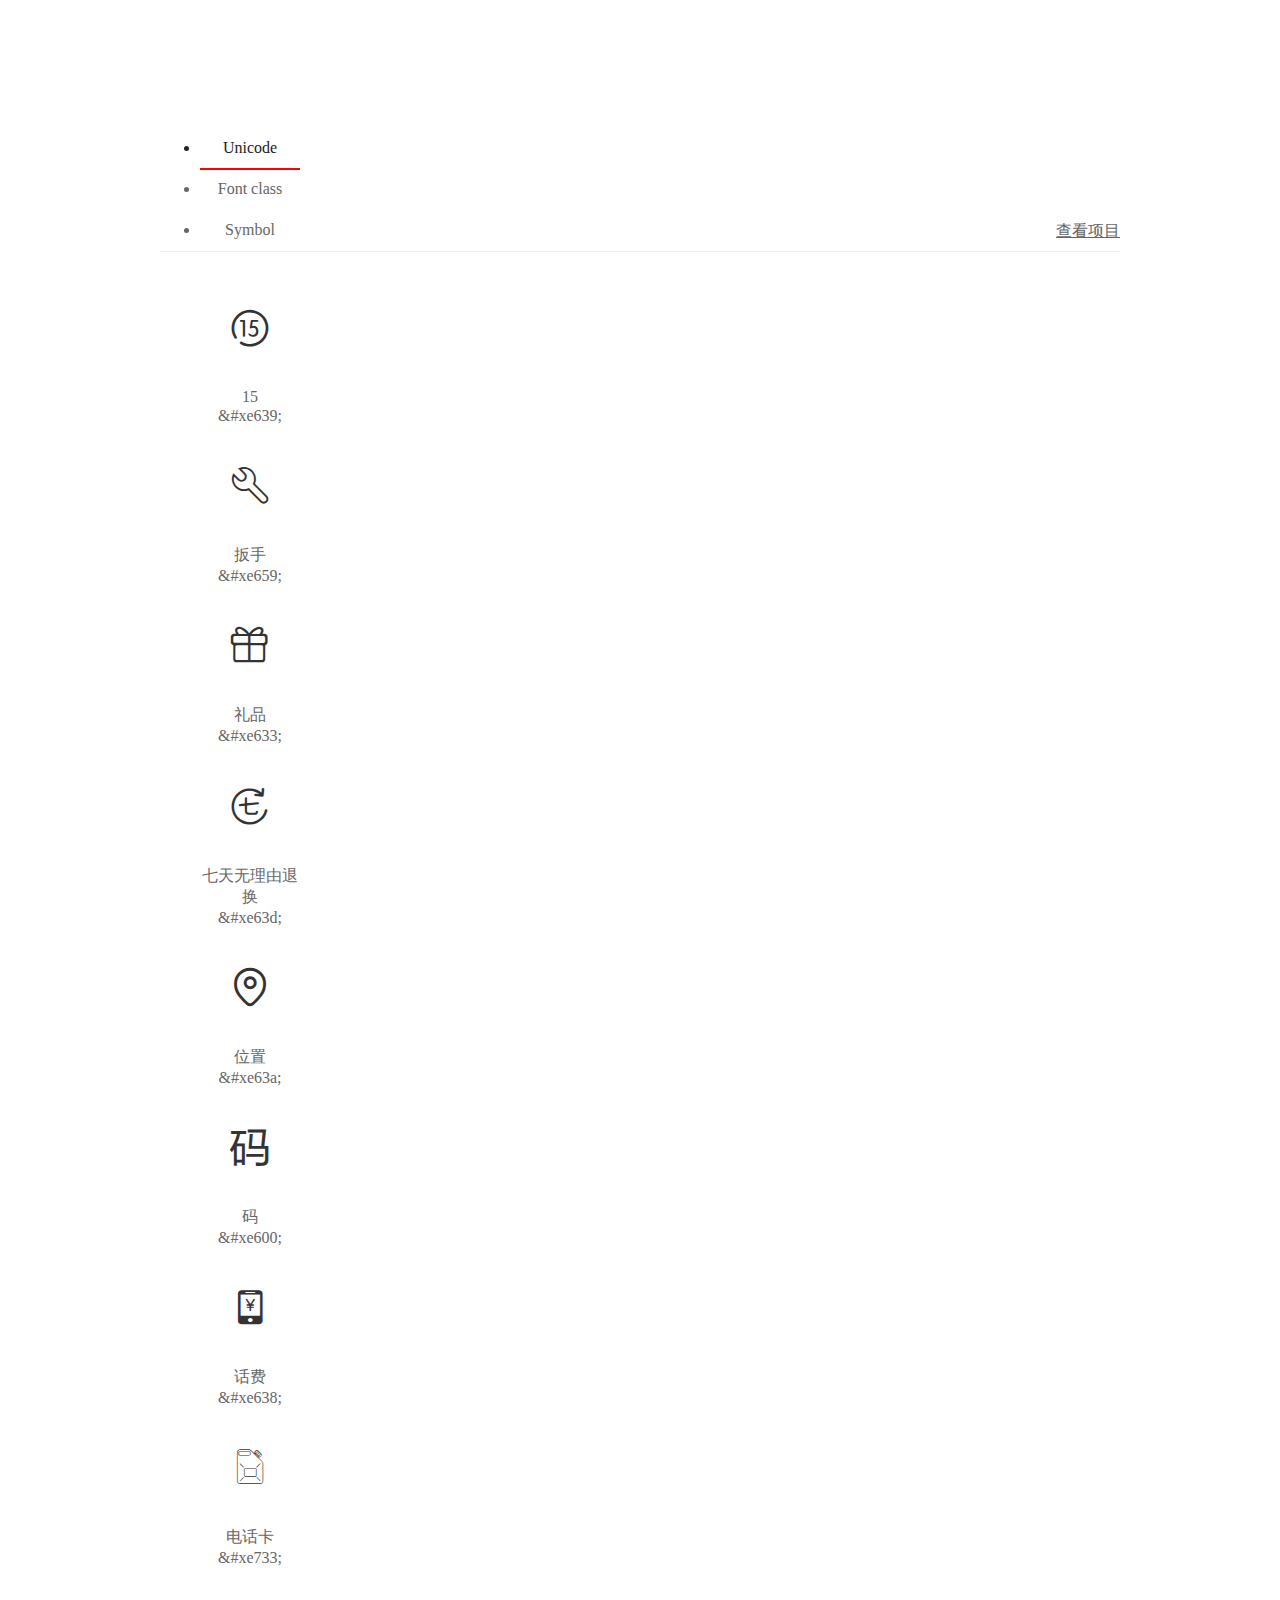
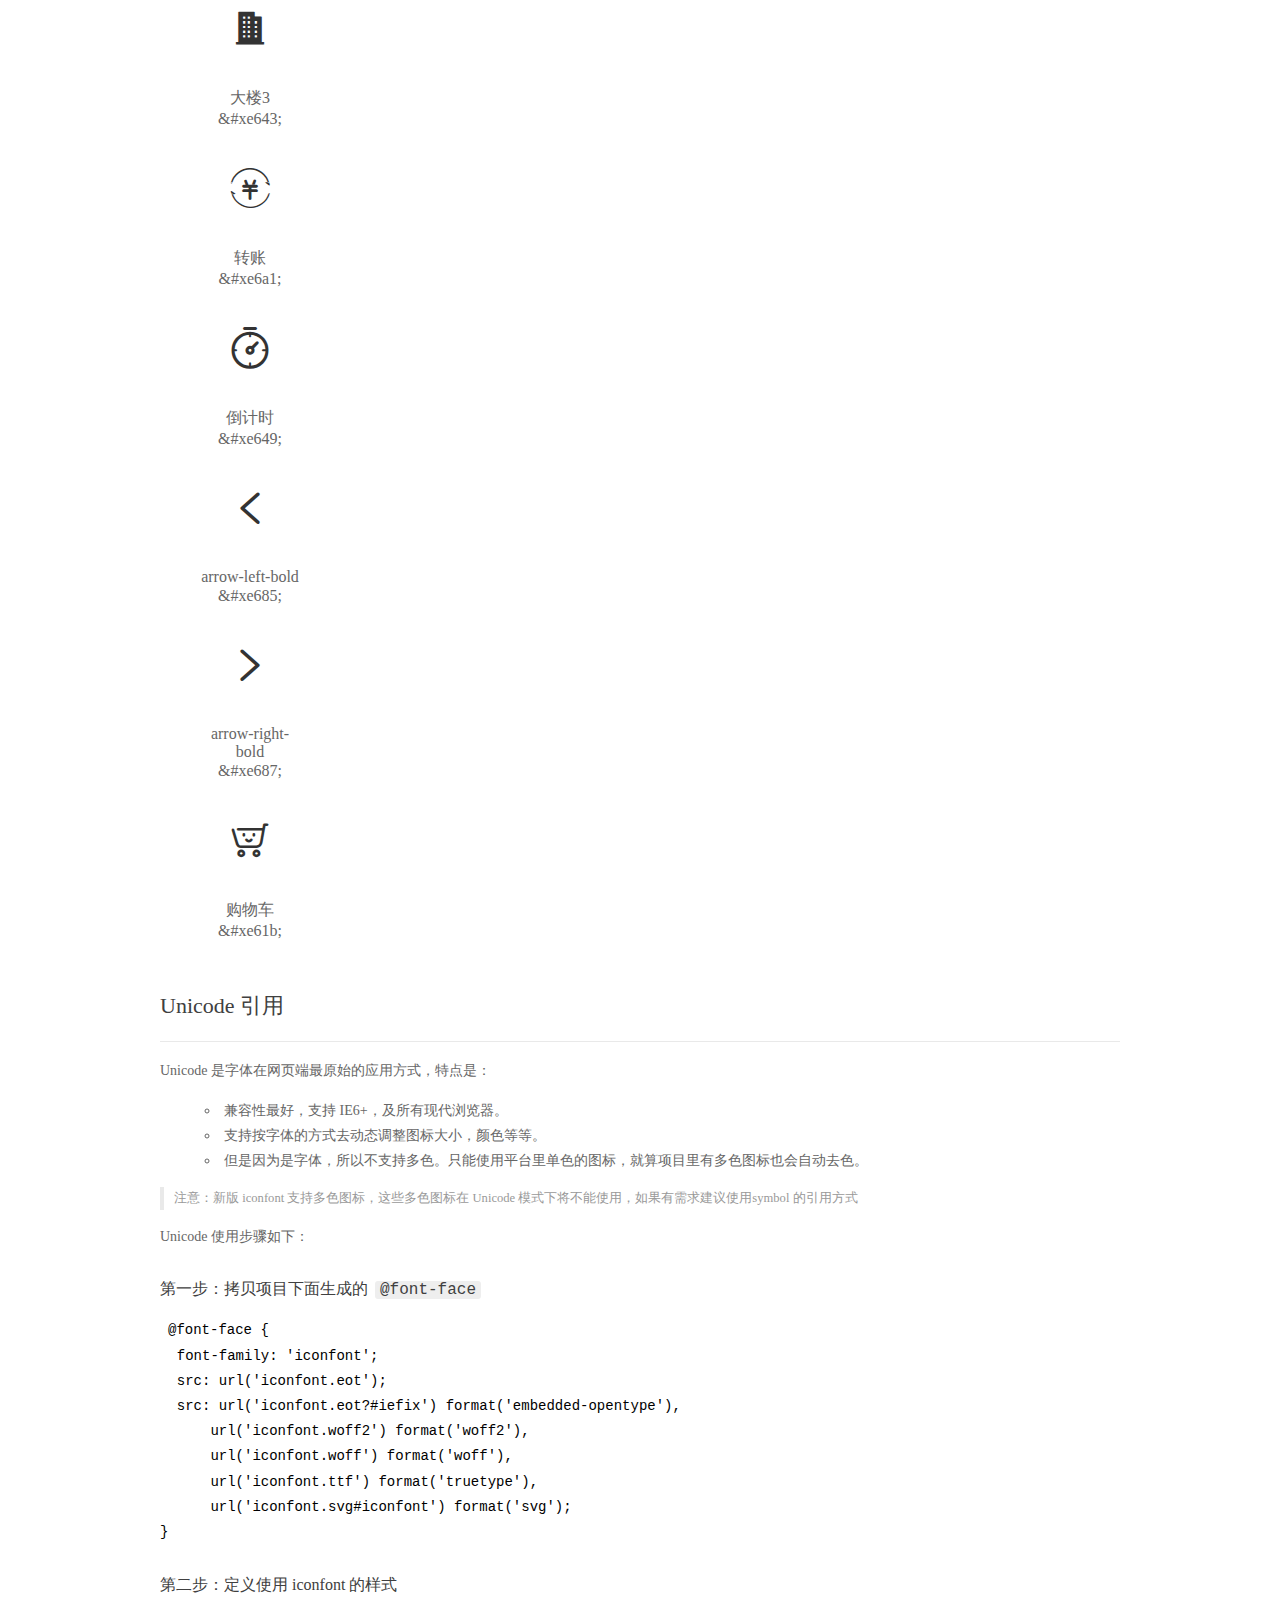
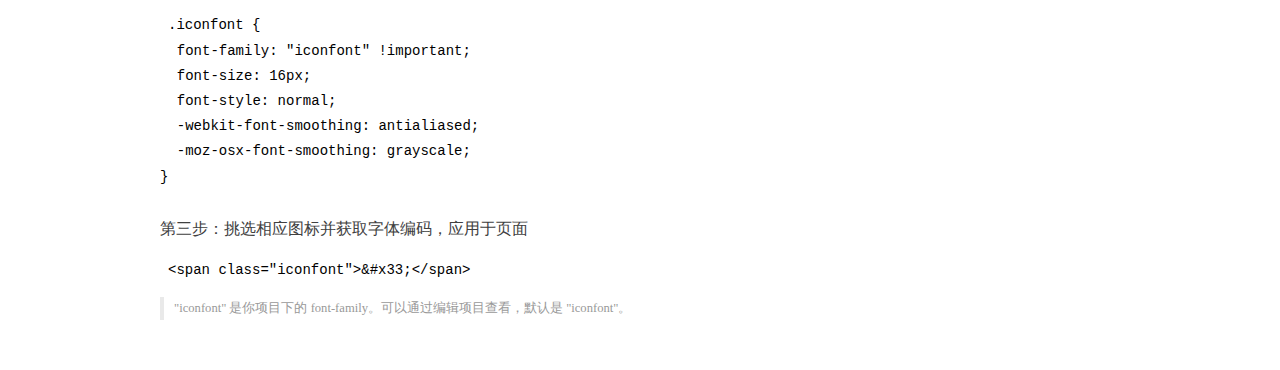
<file: web/src/main/resources/static/fonts/demo_index.html>
<!DOCTYPE html>
<html>
<head>
  <meta charset="utf-8"/>
  <title>IconFont Demo</title>
  <link rel="shortcut icon" href="https://img.alicdn.com/tps/i4/TB1_oz6GVXXXXaFXpXXJDFnIXXX-64-64.ico" type="image/x-icon"/>
  <link rel="stylesheet" href="https://g.alicdn.com/thx/cube/1.3.2/cube.min.css">
  <link rel="stylesheet" href="demo.css">
  <link rel="stylesheet" href="iconfont.css">
  <script src="iconfont.js"></script>
  <!-- jQuery -->
  <script src="https://a1.alicdn.com/oss/uploads/2018/12/26/7bfddb60-08e8-11e9-9b04-53e73bb6408b.js"></script>
  <!-- 代码高亮 -->
  <script src="https://a1.alicdn.com/oss/uploads/2018/12/26/a3f714d0-08e6-11e9-8a15-ebf944d7534c.js"></script>
</head>
<body>
  <div class="main">
    <h1 class="logo"><a href="https://www.iconfont.cn/" title="iconfont 首页" target="_blank">&#xe86b;</a></h1>
    <div class="nav-tabs">
      <ul id="tabs" class="dib-box">
        <li class="dib active"><span>Unicode</span></li>
        <li class="dib"><span>Font class</span></li>
        <li class="dib"><span>Symbol</span></li>
      </ul>
      
      <a href="https://www.iconfont.cn/manage/index?manage_type=myprojects&projectId=1979784" target="_blank" class="nav-more">查看项目</a>
      
    </div>
    <div class="tab-container">
      <div class="content unicode" style="display: block;">
          <ul class="icon_lists dib-box">
          
            <li class="dib">
              <span class="icon iconfont">&#xe639;</span>
                <div class="name">15</div>
                <div class="code-name">&amp;#xe639;</div>
              </li>
          
            <li class="dib">
              <span class="icon iconfont">&#xe659;</span>
                <div class="name">扳手</div>
                <div class="code-name">&amp;#xe659;</div>
              </li>
          
            <li class="dib">
              <span class="icon iconfont">&#xe633;</span>
                <div class="name">礼品</div>
                <div class="code-name">&amp;#xe633;</div>
              </li>
          
            <li class="dib">
              <span class="icon iconfont">&#xe63d;</span>
                <div class="name">七天无理由退换</div>
                <div class="code-name">&amp;#xe63d;</div>
              </li>
          
            <li class="dib">
              <span class="icon iconfont">&#xe63a;</span>
                <div class="name">位置</div>
                <div class="code-name">&amp;#xe63a;</div>
              </li>
          
            <li class="dib">
              <span class="icon iconfont">&#xe600;</span>
                <div class="name">码</div>
                <div class="code-name">&amp;#xe600;</div>
              </li>
          
            <li class="dib">
              <span class="icon iconfont">&#xe638;</span>
                <div class="name">话费</div>
                <div class="code-name">&amp;#xe638;</div>
              </li>
          
            <li class="dib">
              <span class="icon iconfont">&#xe733;</span>
                <div class="name">电话卡</div>
                <div class="code-name">&amp;#xe733;</div>
              </li>
          
            <li class="dib">
              <span class="icon iconfont">&#xe643;</span>
                <div class="name">大楼3</div>
                <div class="code-name">&amp;#xe643;</div>
              </li>
          
            <li class="dib">
              <span class="icon iconfont">&#xe6a1;</span>
                <div class="name">转账</div>
                <div class="code-name">&amp;#xe6a1;</div>
              </li>
          
            <li class="dib">
              <span class="icon iconfont">&#xe649;</span>
                <div class="name">倒计时</div>
                <div class="code-name">&amp;#xe649;</div>
              </li>
          
            <li class="dib">
              <span class="icon iconfont">&#xe685;</span>
                <div class="name">arrow-left-bold</div>
                <div class="code-name">&amp;#xe685;</div>
              </li>
          
            <li class="dib">
              <span class="icon iconfont">&#xe687;</span>
                <div class="name">arrow-right-bold</div>
                <div class="code-name">&amp;#xe687;</div>
              </li>
          
            <li class="dib">
              <span class="icon iconfont">&#xe61b;</span>
                <div class="name">购物车</div>
                <div class="code-name">&amp;#xe61b;</div>
              </li>
          
          </ul>
          <div class="article markdown">
          <h2 id="unicode-">Unicode 引用</h2>
          <hr>

          <p>Unicode 是字体在网页端最原始的应用方式，特点是：</p>
          <ul>
            <li>兼容性最好，支持 IE6+，及所有现代浏览器。</li>
            <li>支持按字体的方式去动态调整图标大小，颜色等等。</li>
            <li>但是因为是字体，所以不支持多色。只能使用平台里单色的图标，就算项目里有多色图标也会自动去色。</li>
          </ul>
          <blockquote>
            <p>注意：新版 iconfont 支持多色图标，这些多色图标在 Unicode 模式下将不能使用，如果有需求建议使用symbol 的引用方式</p>
          </blockquote>
          <p>Unicode 使用步骤如下：</p>
          <h3 id="-font-face">第一步：拷贝项目下面生成的 <code>@font-face</code></h3>
<pre><code class="language-css"
>@font-face {
  font-family: 'iconfont';
  src: url('iconfont.eot');
  src: url('iconfont.eot?#iefix') format('embedded-opentype'),
      url('iconfont.woff2') format('woff2'),
      url('iconfont.woff') format('woff'),
      url('iconfont.ttf') format('truetype'),
      url('iconfont.svg#iconfont') format('svg');
}
</code></pre>
          <h3 id="-iconfont-">第二步：定义使用 iconfont 的样式</h3>
<pre><code class="language-css"
>.iconfont {
  font-family: "iconfont" !important;
  font-size: 16px;
  font-style: normal;
  -webkit-font-smoothing: antialiased;
  -moz-osx-font-smoothing: grayscale;
}
</code></pre>
          <h3 id="-">第三步：挑选相应图标并获取字体编码，应用于页面</h3>
<pre>
<code class="language-html"
>&lt;span class="iconfont"&gt;&amp;#x33;&lt;/span&gt;
</code></pre>
          <blockquote>
            <p>"iconfont" 是你项目下的 font-family。可以通过编辑项目查看，默认是 "iconfont"。</p>
          </blockquote>
          </div>
      </div>
      <div class="content font-class">
        <ul class="icon_lists dib-box">
          
          <li class="dib">
            <span class="icon iconfont icon-15"></span>
            <div class="name">
              15
            </div>
            <div class="code-name">.icon-15
            </div>
          </li>
          
          <li class="dib">
            <span class="icon iconfont icon-banshou"></span>
            <div class="name">
              扳手
            </div>
            <div class="code-name">.icon-banshou
            </div>
          </li>
          
          <li class="dib">
            <span class="icon iconfont icon-lipin"></span>
            <div class="name">
              礼品
            </div>
            <div class="code-name">.icon-lipin
            </div>
          </li>
          
          <li class="dib">
            <span class="icon iconfont icon-qitianwuliyoutuihuan"></span>
            <div class="name">
              七天无理由退换
            </div>
            <div class="code-name">.icon-qitianwuliyoutuihuan
            </div>
          </li>
          
          <li class="dib">
            <span class="icon iconfont icon-weizhi"></span>
            <div class="name">
              位置
            </div>
            <div class="code-name">.icon-weizhi
            </div>
          </li>
          
          <li class="dib">
            <span class="icon iconfont icon-ma"></span>
            <div class="name">
              码
            </div>
            <div class="code-name">.icon-ma
            </div>
          </li>
          
          <li class="dib">
            <span class="icon iconfont icon-huafei"></span>
            <div class="name">
              话费
            </div>
            <div class="code-name">.icon-huafei
            </div>
          </li>
          
          <li class="dib">
            <span class="icon iconfont icon-dianhuaqia"></span>
            <div class="name">
              电话卡
            </div>
            <div class="code-name">.icon-dianhuaqia
            </div>
          </li>
          
          <li class="dib">
            <span class="icon iconfont icon-dalou3"></span>
            <div class="name">
              大楼3
            </div>
            <div class="code-name">.icon-dalou3
            </div>
          </li>
          
          <li class="dib">
            <span class="icon iconfont icon-zhuanzhang"></span>
            <div class="name">
              转账
            </div>
            <div class="code-name">.icon-zhuanzhang
            </div>
          </li>
          
          <li class="dib">
            <span class="icon iconfont icon-daojishi"></span>
            <div class="name">
              倒计时
            </div>
            <div class="code-name">.icon-daojishi
            </div>
          </li>
          
          <li class="dib">
            <span class="icon iconfont icon-arrow-left-bold"></span>
            <div class="name">
              arrow-left-bold
            </div>
            <div class="code-name">.icon-arrow-left-bold
            </div>
          </li>
          
          <li class="dib">
            <span class="icon iconfont icon-arrow-right-bold"></span>
            <div class="name">
              arrow-right-bold
            </div>
            <div class="code-name">.icon-arrow-right-bold
            </div>
          </li>
          
          <li class="dib">
            <span class="icon iconfont icon-shouye"></span>
            <div class="name">
              购物车
            </div>
            <div class="code-name">.icon-shouye
            </div>
          </li>
          
        </ul>
        <div class="article markdown">
        <h2 id="font-class-">font-class 引用</h2>
        <hr>

        <p>font-class 是 Unicode 使用方式的一种变种，主要是解决 Unicode 书写不直观，语意不明确的问题。</p>
        <p>与 Unicode 使用方式相比，具有如下特点：</p>
        <ul>
          <li>兼容性良好，支持 IE8+，及所有现代浏览器。</li>
          <li>相比于 Unicode 语意明确，书写更直观。可以很容易分辨这个 icon 是什么。</li>
          <li>因为使用 class 来定义图标，所以当要替换图标时，只需要修改 class 里面的 Unicode 引用。</li>
          <li>不过因为本质上还是使用的字体，所以多色图标还是不支持的。</li>
        </ul>
        <p>使用步骤如下：</p>
        <h3 id="-fontclass-">第一步：引入项目下面生成的 fontclass 代码：</h3>
<pre><code class="language-html">&lt;link rel="stylesheet" href="./iconfont.css"&gt;
</code></pre>
        <h3 id="-">第二步：挑选相应图标并获取类名，应用于页面：</h3>
<pre><code class="language-html">&lt;span class="iconfont icon-xxx"&gt;&lt;/span&gt;
</code></pre>
        <blockquote>
          <p>"
            iconfont" 是你项目下的 font-family。可以通过编辑项目查看，默认是 "iconfont"。</p>
        </blockquote>
      </div>
      </div>
      <div class="content symbol">
          <ul class="icon_lists dib-box">
          
            <li class="dib">
                <svg class="icon svg-icon" aria-hidden="true">
                  <use xlink:href="#icon-15"></use>
                </svg>
                <div class="name">15</div>
                <div class="code-name">#icon-15</div>
            </li>
          
            <li class="dib">
                <svg class="icon svg-icon" aria-hidden="true">
                  <use xlink:href="#icon-banshou"></use>
                </svg>
                <div class="name">扳手</div>
                <div class="code-name">#icon-banshou</div>
            </li>
          
            <li class="dib">
                <svg class="icon svg-icon" aria-hidden="true">
                  <use xlink:href="#icon-lipin"></use>
                </svg>
                <div class="name">礼品</div>
                <div class="code-name">#icon-lipin</div>
            </li>
          
            <li class="dib">
                <svg class="icon svg-icon" aria-hidden="true">
                  <use xlink:href="#icon-qitianwuliyoutuihuan"></use>
                </svg>
                <div class="name">七天无理由退换</div>
                <div class="code-name">#icon-qitianwuliyoutuihuan</div>
            </li>
          
            <li class="dib">
                <svg class="icon svg-icon" aria-hidden="true">
                  <use xlink:href="#icon-weizhi"></use>
                </svg>
                <div class="name">位置</div>
                <div class="code-name">#icon-weizhi</div>
            </li>
          
            <li class="dib">
                <svg class="icon svg-icon" aria-hidden="true">
                  <use xlink:href="#icon-ma"></use>
                </svg>
                <div class="name">码</div>
                <div class="code-name">#icon-ma</div>
            </li>
          
            <li class="dib">
                <svg class="icon svg-icon" aria-hidden="true">
                  <use xlink:href="#icon-huafei"></use>
                </svg>
                <div class="name">话费</div>
                <div class="code-name">#icon-huafei</div>
            </li>
          
            <li class="dib">
                <svg class="icon svg-icon" aria-hidden="true">
                  <use xlink:href="#icon-dianhuaqia"></use>
                </svg>
                <div class="name">电话卡</div>
                <div class="code-name">#icon-dianhuaqia</div>
            </li>
          
            <li class="dib">
                <svg class="icon svg-icon" aria-hidden="true">
                  <use xlink:href="#icon-dalou3"></use>
                </svg>
                <div class="name">大楼3</div>
                <div class="code-name">#icon-dalou3</div>
            </li>
          
            <li class="dib">
                <svg class="icon svg-icon" aria-hidden="true">
                  <use xlink:href="#icon-zhuanzhang"></use>
                </svg>
                <div class="name">转账</div>
                <div class="code-name">#icon-zhuanzhang</div>
            </li>
          
            <li class="dib">
                <svg class="icon svg-icon" aria-hidden="true">
                  <use xlink:href="#icon-daojishi"></use>
                </svg>
                <div class="name">倒计时</div>
                <div class="code-name">#icon-daojishi</div>
            </li>
          
            <li class="dib">
                <svg class="icon svg-icon" aria-hidden="true">
                  <use xlink:href="#icon-arrow-left-bold"></use>
                </svg>
                <div class="name">arrow-left-bold</div>
                <div class="code-name">#icon-arrow-left-bold</div>
            </li>
          
            <li class="dib">
                <svg class="icon svg-icon" aria-hidden="true">
                  <use xlink:href="#icon-arrow-right-bold"></use>
                </svg>
                <div class="name">arrow-right-bold</div>
                <div class="code-name">#icon-arrow-right-bold</div>
            </li>
          
            <li class="dib">
                <svg class="icon svg-icon" aria-hidden="true">
                  <use xlink:href="#icon-shouye"></use>
                </svg>
                <div class="name">购物车</div>
                <div class="code-name">#icon-shouye</div>
            </li>
          
          </ul>
          <div class="article markdown">
          <h2 id="symbol-">Symbol 引用</h2>
          <hr>

          <p>这是一种全新的使用方式，应该说这才是未来的主流，也是平台目前推荐的用法。相关介绍可以参考这篇<a href="">文章</a>
            这种用法其实是做了一个 SVG 的集合，与另外两种相比具有如下特点：</p>
          <ul>
            <li>支持多色图标了，不再受单色限制。</li>
            <li>通过一些技巧，支持像字体那样，通过 <code>font-size</code>, <code>color</code> 来调整样式。</li>
            <li>兼容性较差，支持 IE9+，及现代浏览器。</li>
            <li>浏览器渲染 SVG 的性能一般，还不如 png。</li>
          </ul>
          <p>使用步骤如下：</p>
          <h3 id="-symbol-">第一步：引入项目下面生成的 symbol 代码：</h3>
<pre><code class="language-html">&lt;script src="./iconfont.js"&gt;&lt;/script&gt;
</code></pre>
          <h3 id="-css-">第二步：加入通用 CSS 代码（引入一次就行）：</h3>
<pre><code class="language-html">&lt;style&gt;
.icon {
  width: 1em;
  height: 1em;
  vertical-align: -0.15em;
  fill: currentColor;
  overflow: hidden;
}
&lt;/style&gt;
</code></pre>
          <h3 id="-">第三步：挑选相应图标并获取类名，应用于页面：</h3>
<pre><code class="language-html">&lt;svg class="icon" aria-hidden="true"&gt;
  &lt;use xlink:href="#icon-xxx"&gt;&lt;/use&gt;
&lt;/svg&gt;
</code></pre>
          </div>
      </div>

    </div>
  </div>
  <script>
  $(document).ready(function () {
      $('.tab-container .content:first').show()

      $('#tabs li').click(function (e) {
        var tabContent = $('.tab-container .content')
        var index = $(this).index()

        if ($(this).hasClass('active')) {
          return
        } else {
          $('#tabs li').removeClass('active')
          $(this).addClass('active')

          tabContent.hide().eq(index).fadeIn()
        }
      })
    })
  </script>
</body>
</html>
</file>
<file: web/src/main/resources/static/fonts/demo.css>
/* Logo 字体 */
@font-face {
  font-family: "iconfont logo";
  src: url('https://at.alicdn.com/t/font_985780_km7mi63cihi.eot?t=1545807318834');
  src: url('https://at.alicdn.com/t/font_985780_km7mi63cihi.eot?t=1545807318834#iefix') format('embedded-opentype'),
    url('https://at.alicdn.com/t/font_985780_km7mi63cihi.woff?t=1545807318834') format('woff'),
    url('https://at.alicdn.com/t/font_985780_km7mi63cihi.ttf?t=1545807318834') format('truetype'),
    url('https://at.alicdn.com/t/font_985780_km7mi63cihi.svg?t=1545807318834#iconfont') format('svg');
}

.logo {
  font-family: "iconfont logo";
  font-size: 160px;
  font-style: normal;
  -webkit-font-smoothing: antialiased;
  -moz-osx-font-smoothing: grayscale;
}

/* tabs */
.nav-tabs {
  position: relative;
}

.nav-tabs .nav-more {
  position: absolute;
  right: 0;
  bottom: 0;
  height: 42px;
  line-height: 42px;
  color: #666;
}

#tabs {
  border-bottom: 1px solid #eee;
}

#tabs li {
  cursor: pointer;
  width: 100px;
  height: 40px;
  line-height: 40px;
  text-align: center;
  font-size: 16px;
  border-bottom: 2px solid transparent;
  position: relative;
  z-index: 1;
  margin-bottom: -1px;
  color: #666;
}


#tabs .active {
  border-bottom-color: #f00;
  color: #222;
}

.tab-container .content {
  display: none;
}

/* 页面布局 */
.main {
  padding: 30px 100px;
  width: 960px;
  margin: 0 auto;
}

.main .logo {
  color: #333;
  text-align: left;
  margin-bottom: 30px;
  line-height: 1;
  height: 110px;
  margin-top: -50px;
  overflow: hidden;
  *zoom: 1;
}

.main .logo a {
  font-size: 160px;
  color: #333;
}

.helps {
  margin-top: 40px;
}

.helps pre {
  padding: 20px;
  margin: 10px 0;
  border: solid 1px #e7e1cd;
  background-color: #fffdef;
  overflow: auto;
}

.icon_lists {
  width: 100% !important;
  overflow: hidden;
  *zoom: 1;
}

.icon_lists li {
  width: 100px;
  margin-bottom: 10px;
  margin-right: 20px;
  text-align: center;
  list-style: none !important;
  cursor: default;
}

.icon_lists li .code-name {
  line-height: 1.2;
}

.icon_lists .icon {
  display: block;
  height: 100px;
  line-height: 100px;
  font-size: 42px;
  margin: 10px auto;
  color: #333;
  -webkit-transition: font-size 0.25s linear, width 0.25s linear;
  -moz-transition: font-size 0.25s linear, width 0.25s linear;
  transition: font-size 0.25s linear, width 0.25s linear;
}

.icon_lists .icon:hover {
  font-size: 100px;
}

.icon_lists .svg-icon {
  /* 通过设置 font-size 来改变图标大小 */
  width: 1em;
  /* 图标和文字相邻时，垂直对齐 */
  vertical-align: -0.15em;
  /* 通过设置 color 来改变 SVG 的颜色/fill */
  fill: currentColor;
  /* path 和 stroke 溢出 viewBox 部分在 IE 下会显示
      normalize.css 中也包含这行 */
  overflow: hidden;
}

.icon_lists li .name,
.icon_lists li .code-name {
  color: #666;
}

/* markdown 样式 */
.markdown {
  color: #666;
  font-size: 14px;
  line-height: 1.8;
}

.highlight {
  line-height: 1.5;
}

.markdown img {
  vertical-align: middle;
  max-width: 100%;
}

.markdown h1 {
  color: #404040;
  font-weight: 500;
  line-height: 40px;
  margin-bottom: 24px;
}

.markdown h2,
.markdown h3,
.markdown h4,
.markdown h5,
.markdown h6 {
  color: #404040;
  margin: 1.6em 0 0.6em 0;
  font-weight: 500;
  clear: both;
}

.markdown h1 {
  font-size: 28px;
}

.markdown h2 {
  font-size: 22px;
}

.markdown h3 {
  font-size: 16px;
}

.markdown h4 {
  font-size: 14px;
}

.markdown h5 {
  font-size: 12px;
}

.markdown h6 {
  font-size: 12px;
}

.markdown hr {
  height: 1px;
  border: 0;
  background: #e9e9e9;
  margin: 16px 0;
  clear: both;
}

.markdown p {
  margin: 1em 0;
}

.markdown>p,
.markdown>blockquote,
.markdown>.highlight,
.markdown>ol,
.markdown>ul {
  width: 80%;
}

.markdown ul>li {
  list-style: circle;
}

.markdown>ul li,
.markdown blockquote ul>li {
  margin-left: 20px;
  padding-left: 4px;
}

.markdown>ul li p,
.markdown>ol li p {
  margin: 0.6em 0;
}

.markdown ol>li {
  list-style: decimal;
}

.markdown>ol li,
.markdown blockquote ol>li {
  margin-left: 20px;
  padding-left: 4px;
}

.markdown code {
  margin: 0 3px;
  padding: 0 5px;
  background: #eee;
  border-radius: 3px;
}

.markdown strong,
.markdown b {
  font-weight: 600;
}

.markdown>table {
  border-collapse: collapse;
  border-spacing: 0px;
  empty-cells: show;
  border: 1px solid #e9e9e9;
  width: 95%;
  margin-bottom: 24px;
}

.markdown>table th {
  white-space: nowrap;
  color: #333;
  font-weight: 600;
}

.markdown>table th,
.markdown>table td {
  border: 1px solid #e9e9e9;
  padding: 8px 16px;
  text-align: left;
}

.markdown>table th {
  background: #F7F7F7;
}

.markdown blockquote {
  font-size: 90%;
  color: #999;
  border-left: 4px solid #e9e9e9;
  padding-left: 0.8em;
  margin: 1em 0;
}

.markdown blockquote p {
  margin: 0;
}

.markdown .anchor {
  opacity: 0;
  transition: opacity 0.3s ease;
  margin-left: 8px;
}

.markdown .waiting {
  color: #ccc;
}

.markdown h1:hover .anchor,
.markdown h2:hover .anchor,
.markdown h3:hover .anchor,
.markdown h4:hover .anchor,
.markdown h5:hover .anchor,
.markdown h6:hover .anchor {
  opacity: 1;
  display: inline-block;
}

.markdown>br,
.markdown>p>br {
  clear: both;
}


.hljs {
  display: block;
  background: white;
  padding: 0.5em;
  color: #333333;
  overflow-x: auto;
}

.hljs-comment,
.hljs-meta {
  color: #969896;
}

.hljs-string,
.hljs-variable,
.hljs-template-variable,
.hljs-strong,
.hljs-emphasis,
.hljs-quote {
  color: #df5000;
}

.hljs-keyword,
.hljs-selector-tag,
.hljs-type {
  color: #a71d5d;
}

.hljs-literal,
.hljs-symbol,
.hljs-bullet,
.hljs-attribute {
  color: #0086b3;
}

.hljs-section,
.hljs-name {
  color: #63a35c;
}

.hljs-tag {
  color: #333333;
}

.hljs-title,
.hljs-attr,
.hljs-selector-id,
.hljs-selector-class,
.hljs-selector-attr,
.hljs-selector-pseudo {
  color: #795da3;
}

.hljs-addition {
  color: #55a532;
  background-color: #eaffea;
}

.hljs-deletion {
  color: #bd2c00;
  background-color: #ffecec;
}

.hljs-link {
  text-decoration: underline;
}

/* 代码高亮 */
/* PrismJS 1.15.0
https://prismjs.com/download.html#themes=prism&languages=markup+css+clike+javascript */
/**
 * prism.js default theme for JavaScript, CSS and HTML
 * Based on dabblet (http://dabblet.com)
 * @author Lea Verou
 */
code[class*="language-"],
pre[class*="language-"] {
  color: black;
  background: none;
  text-shadow: 0 1px white;
  font-family: Consolas, Monaco, 'Andale Mono', 'Ubuntu Mono', monospace;
  text-align: left;
  white-space: pre;
  word-spacing: normal;
  word-break: normal;
  word-wrap: normal;
  line-height: 1.5;

  -moz-tab-size: 4;
  -o-tab-size: 4;
  tab-size: 4;

  -webkit-hyphens: none;
  -moz-hyphens: none;
  -ms-hyphens: none;
  hyphens: none;
}

pre[class*="language-"]::-moz-selection,
pre[class*="language-"] ::-moz-selection,
code[class*="language-"]::-moz-selection,
code[class*="language-"] ::-moz-selection {
  text-shadow: none;
  background: #b3d4fc;
}

pre[class*="language-"]::selection,
pre[class*="language-"] ::selection,
code[class*="language-"]::selection,
code[class*="language-"] ::selection {
  text-shadow: none;
  background: #b3d4fc;
}

@media print {

  code[class*="language-"],
  pre[class*="language-"] {
    text-shadow: none;
  }
}

/* Code blocks */
pre[class*="language-"] {
  padding: 1em;
  margin: .5em 0;
  overflow: auto;
}

:not(pre)>code[class*="language-"],
pre[class*="language-"] {
  background: #f5f2f0;
}

/* Inline code */
:not(pre)>code[class*="language-"] {
  padding: .1em;
  border-radius: .3em;
  white-space: normal;
}

.token.comment,
.token.prolog,
.token.doctype,
.token.cdata {
  color: slategray;
}

.token.punctuation {
  color: #999;
}

.namespace {
  opacity: .7;
}

.token.property,
.token.tag,
.token.boolean,
.token.number,
.token.constant,
.token.symbol,
.token.deleted {
  color: #905;
}

.token.selector,
.token.attr-name,
.token.string,
.token.char,
.token.builtin,
.token.inserted {
  color: #690;
}

.token.operator,
.token.entity,
.token.url,
.language-css .token.string,
.style .token.string {
  color: #9a6e3a;
  background: hsla(0, 0%, 100%, .5);
}

.token.atrule,
.token.attr-value,
.token.keyword {
  color: #07a;
}

.token.function,
.token.class-name {
  color: #DD4A68;
}

.token.regex,
.token.important,
.token.variable {
  color: #e90;
}

.token.important,
.token.bold {
  font-weight: bold;
}

.token.italic {
  font-style: italic;
}

.token.entity {
  cursor: help;
}
</file>
<file: web/src/main/resources/static/fonts/iconfont.css>
@font-face {font-family: "iconfont";
  src: url('iconfont.eot?t=1601193669974'); /* IE9 */
  src: url('iconfont.eot?t=1601193669974#iefix') format('embedded-opentype'), /* IE6-IE8 */
  url('[data-uri]') format('woff2'),
  url('iconfont.woff?t=1601193669974') format('woff'),
  url('iconfont.ttf?t=1601193669974') format('truetype'), /* chrome, firefox, opera, Safari, Android, iOS 4.2+ */
  url('iconfont.svg?t=1601193669974#iconfont') format('svg'); /* iOS 4.1- */
}

.iconfont {
  font-family: "iconfont" !important;
  font-size: 16px;
  font-style: normal;
  -webkit-font-smoothing: antialiased;
  -moz-osx-font-smoothing: grayscale;
}

.icon-15:before {
  content: "\e639";
}

.icon-banshou:before {
  content: "\e659";
}

.icon-lipin:before {
  content: "\e633";
}

.icon-qitianwuliyoutuihuan:before {
  content: "\e63d";
}

.icon-weizhi:before {
  content: "\e63a";
}

.icon-ma:before {
  content: "\e600";
}

.icon-huafei:before {
  content: "\e638";
}

.icon-dianhuaqia:before {
  content: "\e733";
}

.icon-dalou3:before {
  content: "\e643";
}

.icon-zhuanzhang:before {
  content: "\e6a1";
}

.icon-daojishi:before {
  content: "\e649";
}

.icon-arrow-left-bold:before {
  content: "\e685";
}

.icon-arrow-right-bold:before {
  content: "\e687";
}

.icon-shouye:before {
  content: "\e61b";
}
</file>
